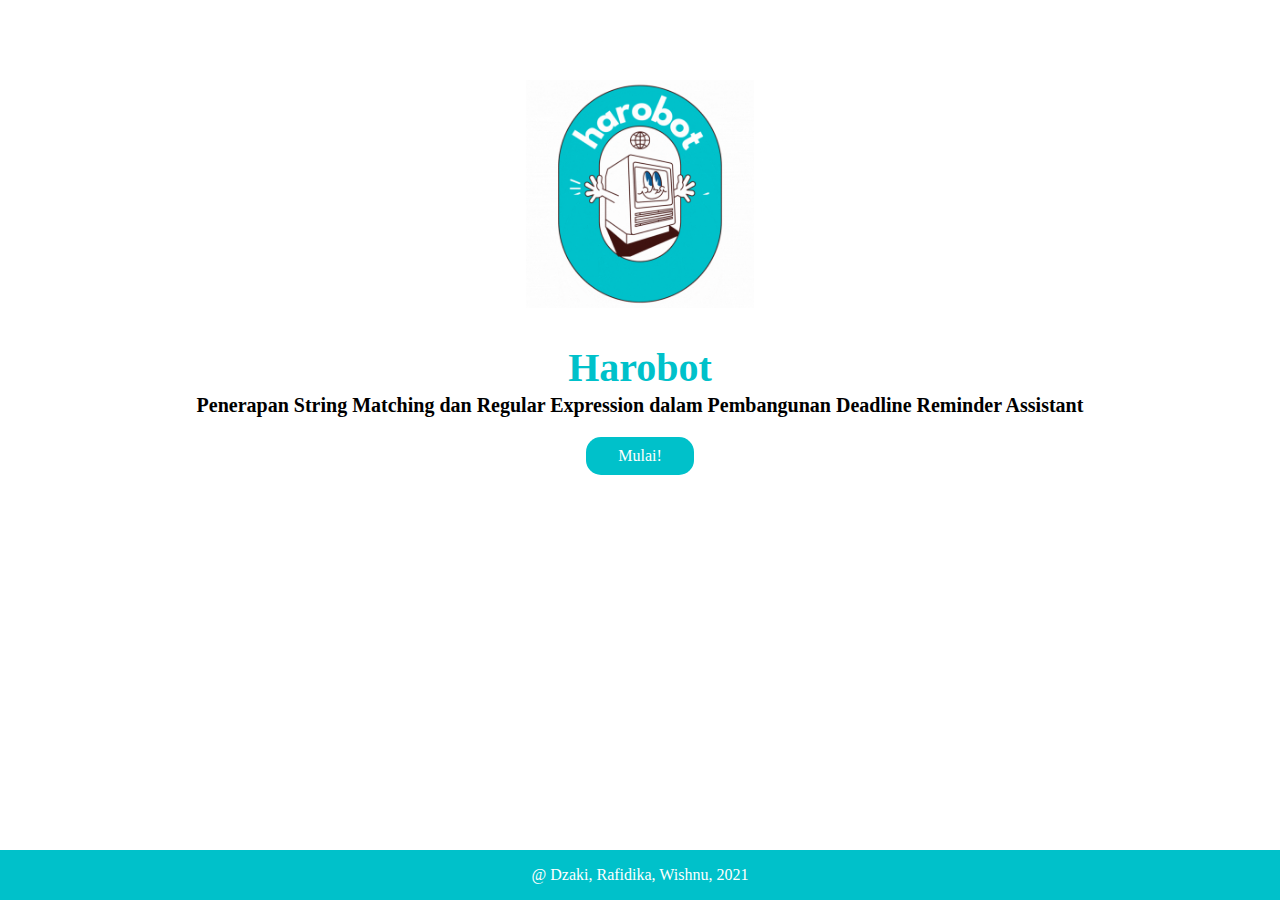
<file: src/templates/index.html>
<!DOCTYPE html>
<html>
  <head>
    <meta name="viewport" content="width=device-width, initial-scale=1">
    <link rel="stylesheet" href="../static/styles.css">
    <script src="https://ajax.googleapis.com/ajax/libs/jquery/3.2.1/jquery.min.js"></script>
    <title>
      Harobot | Assistant yang Membantu Hidupmu dengan Fitur Reminder Pekerjaan!
    </title>
   <style>
     .logo {
    margin-top: 5rem !important;
     }
   </style>
  </head>
  <body>
    <div class="logo">
      <img class="style-logo" src="../static/harobot (1).gif">
    </div>
    

    <h1>Harobot</h1>
    <h3>Penerapan String Matching dan Regular Expression dalam
      Pembangunan Deadline Reminder Assistant</h3>
    <div class="container-logo">
      <a href="start" class="button">Mulai!</a>
      
    </div>
    
  </body>
  <div class="footer">
    <p>
      @ Dzaki, Rafidika, Wishnu, 2021
    </p>
  </div>
  
</html>
</file>
<file: src/static/styles.css>
body {
font-family: Garamond;
}

h1 {
color: rgb(0 193 202);
margin-bottom: 0;
margin-top: 2rem;
text-align: center;
font-size: 40px;
}

h3 {
color: black;
font-size: 20px;
margin-top: 3px;
text-align: center;
}

#chatbox {
margin-left: auto;
margin-right: auto;
width: 40%;
margin-top: 60px;
}

#userInput {
margin-left: auto;
margin-right: auto;
width: 40%;
margin-top: 60px;
margin-bottom: 8rem;
}

#textInput {
width: 87%;
border: none;
border-bottom: 3px solid #009688;
font-family: monospace;
font-size: 17px;
margin-top:1.5rem
}

#buttonInput {
padding: 3px;
font-family: monospace;
font-size: 17px;
}

.userText {
color: white;
font-family: monospace;
font-size: 17px;
text-align: right;
line-height: 30px;
}

.userText span {
background-color: #009688;
padding: 10px;
border-radius: 2px;
}

.botText {
color: rgb(255, 255, 255);
font-family: monospace;
font-size: 17px;
text-align: left;
line-height: 30px;
}

.botText span {
background-color: #1897ff;
padding: 10px;
border-radius: 2px;
}

#tidbit {
position:absolute;
bottom:0;
right:0;
width: 300px;
}

.footer {
position: fixed;
left: 0;
bottom: 0;
width: 100%;
background-color: rgb(0 193 202);
color: white;
text-align: center;
}

.chat {
list-style-type: none;
width: 20em;
}

.chat__bubble {
margin-bottom: 3px;
padding: 5px 10px;
clear: both;
border-radius: 10px 10px 2px 2px ;
}

.chat__bubble--rcvd {
background: #f2f2f2;
color: black;
float: left;
border-bottom-right-radius: 10px;
}

.chat__bubble--rcvd span{
padding: 1rem;
font-size: 18px;
}

.chat__bubble--sent {
background: #0066ff;
color: white;
float: right;
border-bottom-left-radius: 10px;
}

.chat__bubble--sent span{
padding: 1rem;
font-size: 18px;
}

.chat__bubble--sent + .chat__bubble--sent {
border-top-right-radius: 2px;
}

.chat__bubble--rcvd + .chat__bubble--rcvd {
border-top-left-radius: 2px;
}

.chat__bubble--stop {
border-bottom-right-radius: 10px;
border-bottom-left-radius: 10px;
}

.logo{
margin-top: 5rem !important;
margin: 15px auto;
width: 60%;
text-align: center;
}



.button {
background-color: rgb(0 193 202); /* Green */
border: none;
color: white;
padding: 10px 32px;
text-align: center;
text-decoration: none;
display: inline-block;
font-size: 16px;
border-radius: 15px;

}

.container-logo{
margin: 0 auto;
text-align: center;
}

@media (max-width:768px) {

    img.style-logo{
        width: 90% !important;
        }
}


@media (min-width:768px) {
img.style-logo{
    width: 30%;
    }

}
</file>
